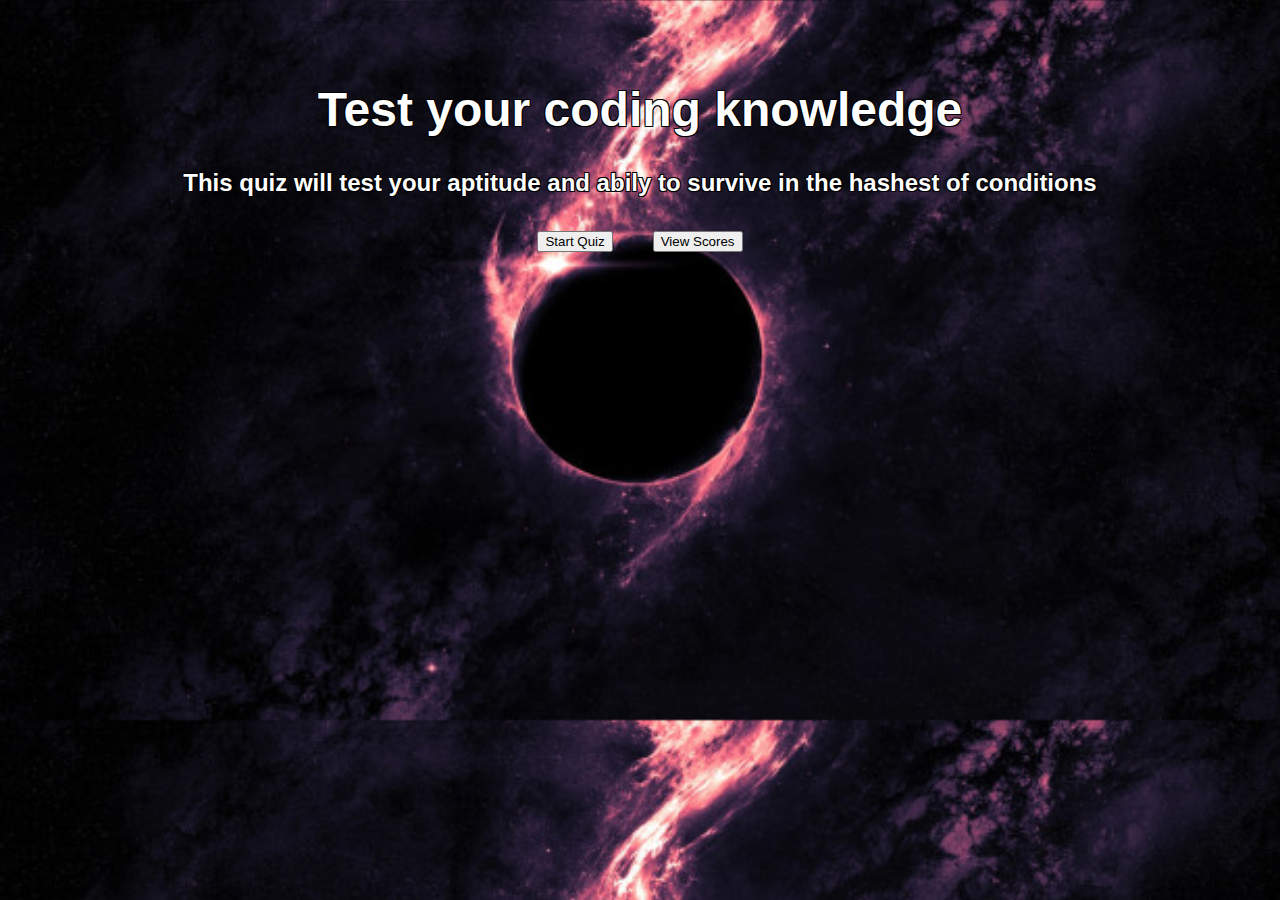
<file: index.html>
<!DOCTYPE html>
<html lang="en">
  <head>
    <meta charset="utf-8">
    <meta http-equiv="X-UA-Compatible" content="IE=edge">
    <meta name="viewport" content="width=device-width, initial-scale=1">
    <!-- The above 3 meta tags *must* come first in the head; any other head content must come *after* these tags for Bootstrap to work-->
    <link rel="stylesheet" type="text/css" href="quizz.css"/>    
    <title>Test Your Knowledge</title>

  </head>
<body>

  <div class="center">
    <div class="wrapper">

      <h1 class="outline" id="div1"></h1>

      <div class="outline" id="div2"></div>

      <div id="div3"></div>

      <div class="outline" id="div4">
        <button id="b1"></button>
        <button id="b2"></button>
        <button id="b3"></button>
        <button id="b4"></button>
      </div>
    </div>
  </div>

  <script src="quiz.js"></script>
  <script src="inquires.js"></script>

 </body>
</html>
</file>
<file: quizz.css>
body {
    background-image: url("thevoid.jpg");
    background-size: cover;
    font-family: Arial, Helvetica, sans-serif;
}

.center {
    margin-top: 50px;
    text-align: center;
}

.wrapper {
    display: inline-block;
}

.outline {
	text-shadow:
		-1px -1px 0 #000,
		1px -1px 0 #000,
		-1px 1px 0 #000,
		1px 1px 0 #000;
	color: #fff;
	font-size: 1.5em;
    font-weight: bold;
}

.hidden {
    display: none;
}

button {
    margin: 10px 20px 10px 20px;
}

th,
td {
 
    padding: 5px 5px 5px 5px;
}
</file>
